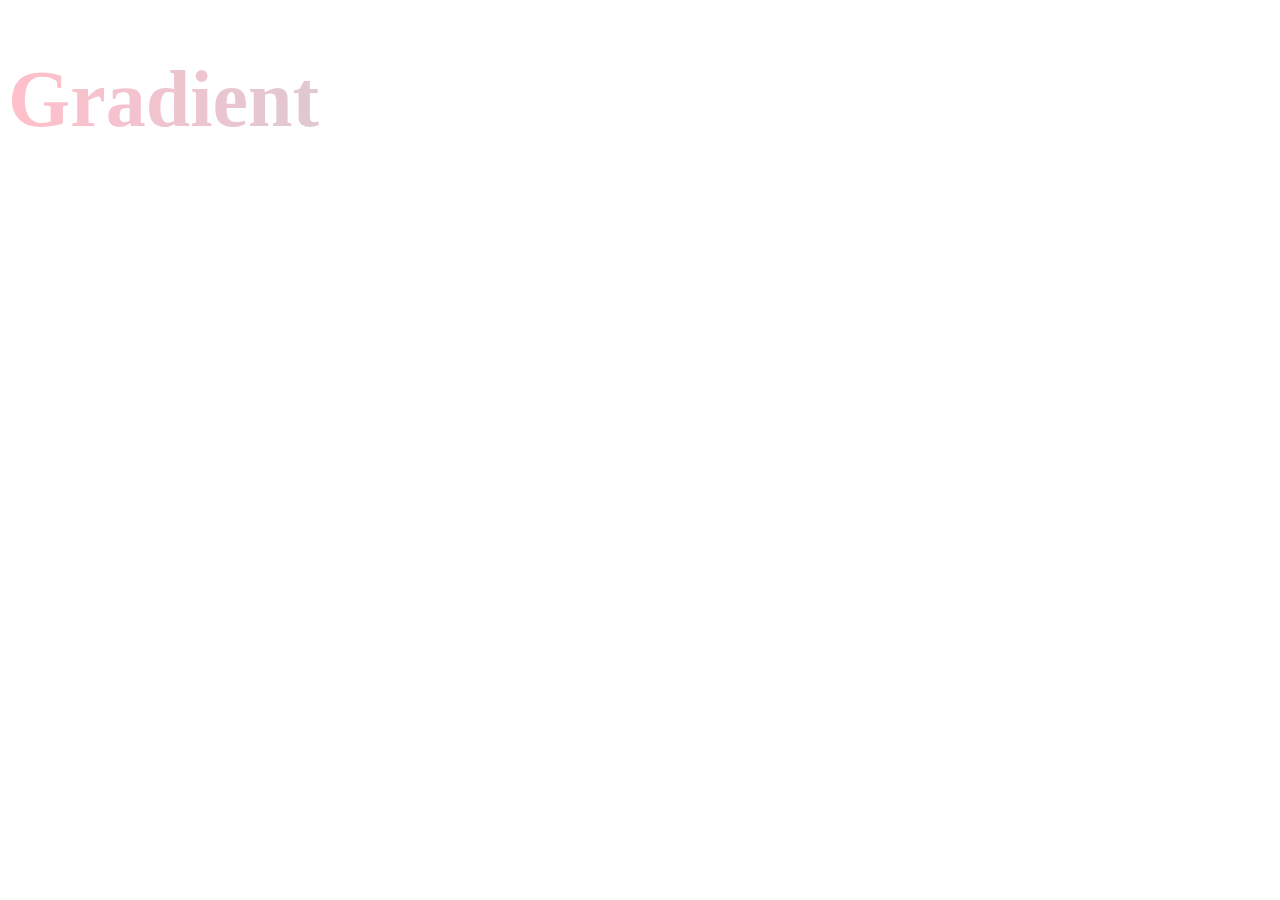
<file: text.html>
<!DOCTYPE html>
<html lang="ko">
<head>
    <meta charset="UTF-8">
    <meta name="keywords" content="">
    <meta name="description" content="">
    <meta http-equiv="X-UA-Compatible" content="IE=edge">
    <meta name="viewport" content="width=device-width, initial-scale=1.0">
    <title>text gradient</title>
    <style>
        h1 {
            font-size: 5rem;
            background: linear-gradient(to right, pink, aqua, pink);
            -webkit-background-clip: text;
            -webkit-text-fill-color:transparent;
            background-size:400%;
            animation: bg 10s linear infinite alternate;
        }
        /* 
        -webkit- 이란? = 브라우저 엔진 프레임워크, 엔진
        CSS3의 새로운 명령어를 인식하지 못하는 브라우저를 처리하기 위해
        엣지, 파이어폭스, 크롬에서 해당 CSS3 새로운 명령을 인식하기 위한 키워드
        */
        @keyframes bg{
            0% {background-position-x: 100%;}
            100% {background-position-x: 400%;}
        }
    </style>
</head>
<body>
    <h1>Gradient</h1>
</body>
</html>
</file>
